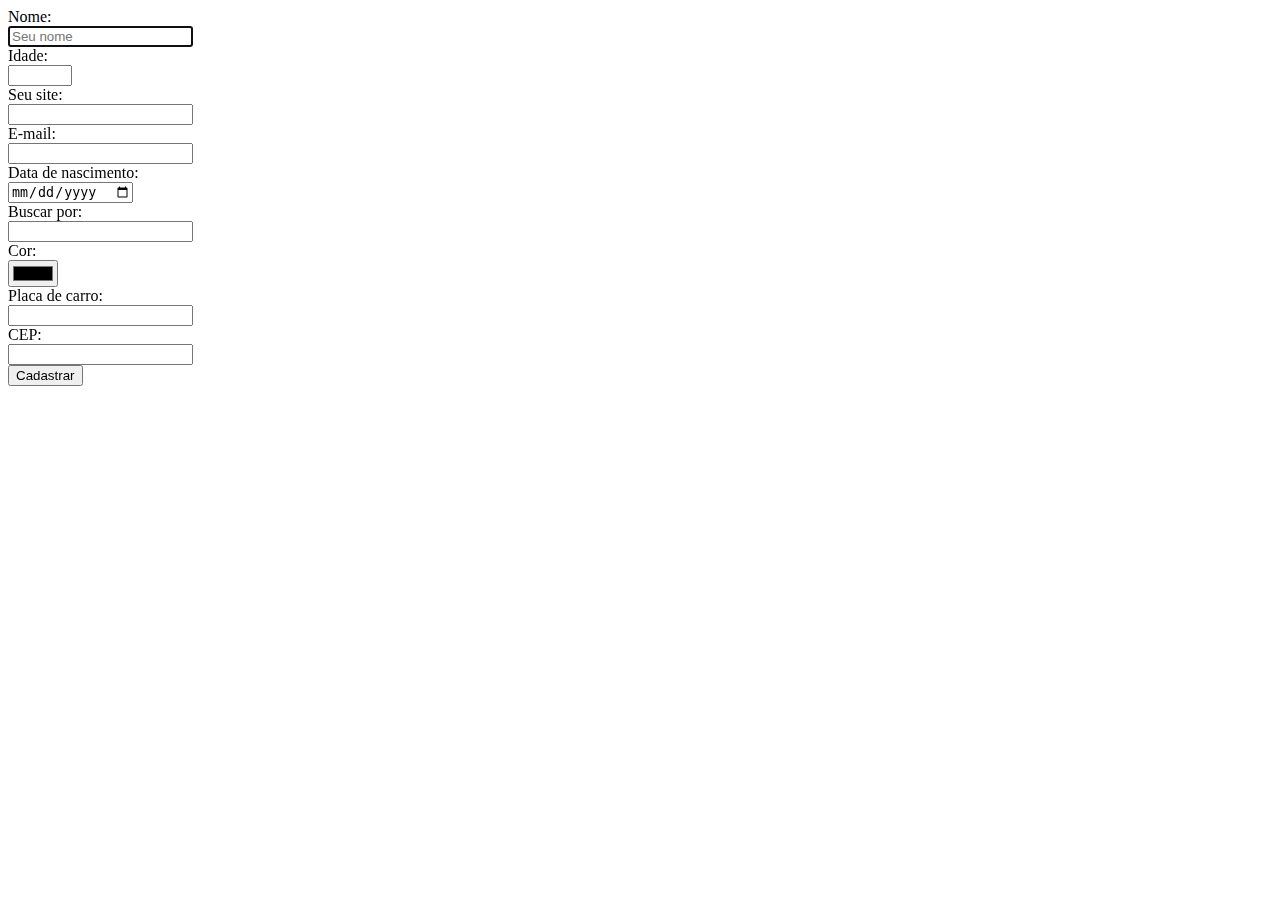
<file: revisao/cadastro.html>
<!DOCTYPE html>
<html lang="pt-br">
<head>
    <meta charset="UTF-8">
    <meta name="viewport" content="width=device-width, initial-scale=1.0">
    <title>Document</title>
</head>
<body>
    <form>
        Nome: <br> <input type="text" autofocus="autofocus" placeholder="Seu nome"> <br>
        Idade: <br> <input type="number" required="required" min="18" max="100"> <br>
        Seu site: <br> <input type="url"placeholders="ex:" required> <br>
        E-mail: <br> <input type="email" required="required"> <br>
        Data de nascimento: <br> <input type="date" required="required"> <br>
        Buscar por: <br> <input type="search" required="required"> <br>
        Cor: <br> <input type="color" required="required"> <br>
        Placa de carro: <br> <input type="text" placeholders="AAA-0000" pattern="[A-Za-z]{3}-[0-9]{4}"> <br>
        CEP: <br> <input type="text" placeholders="92000-000" pattern="[0-9{5}]-[0-9]{3}" maxlength="9" required="required"> <br>
        <input type="submit" value="Cadastrar"> <br>
    </form>
</body>
</html>
</file>
